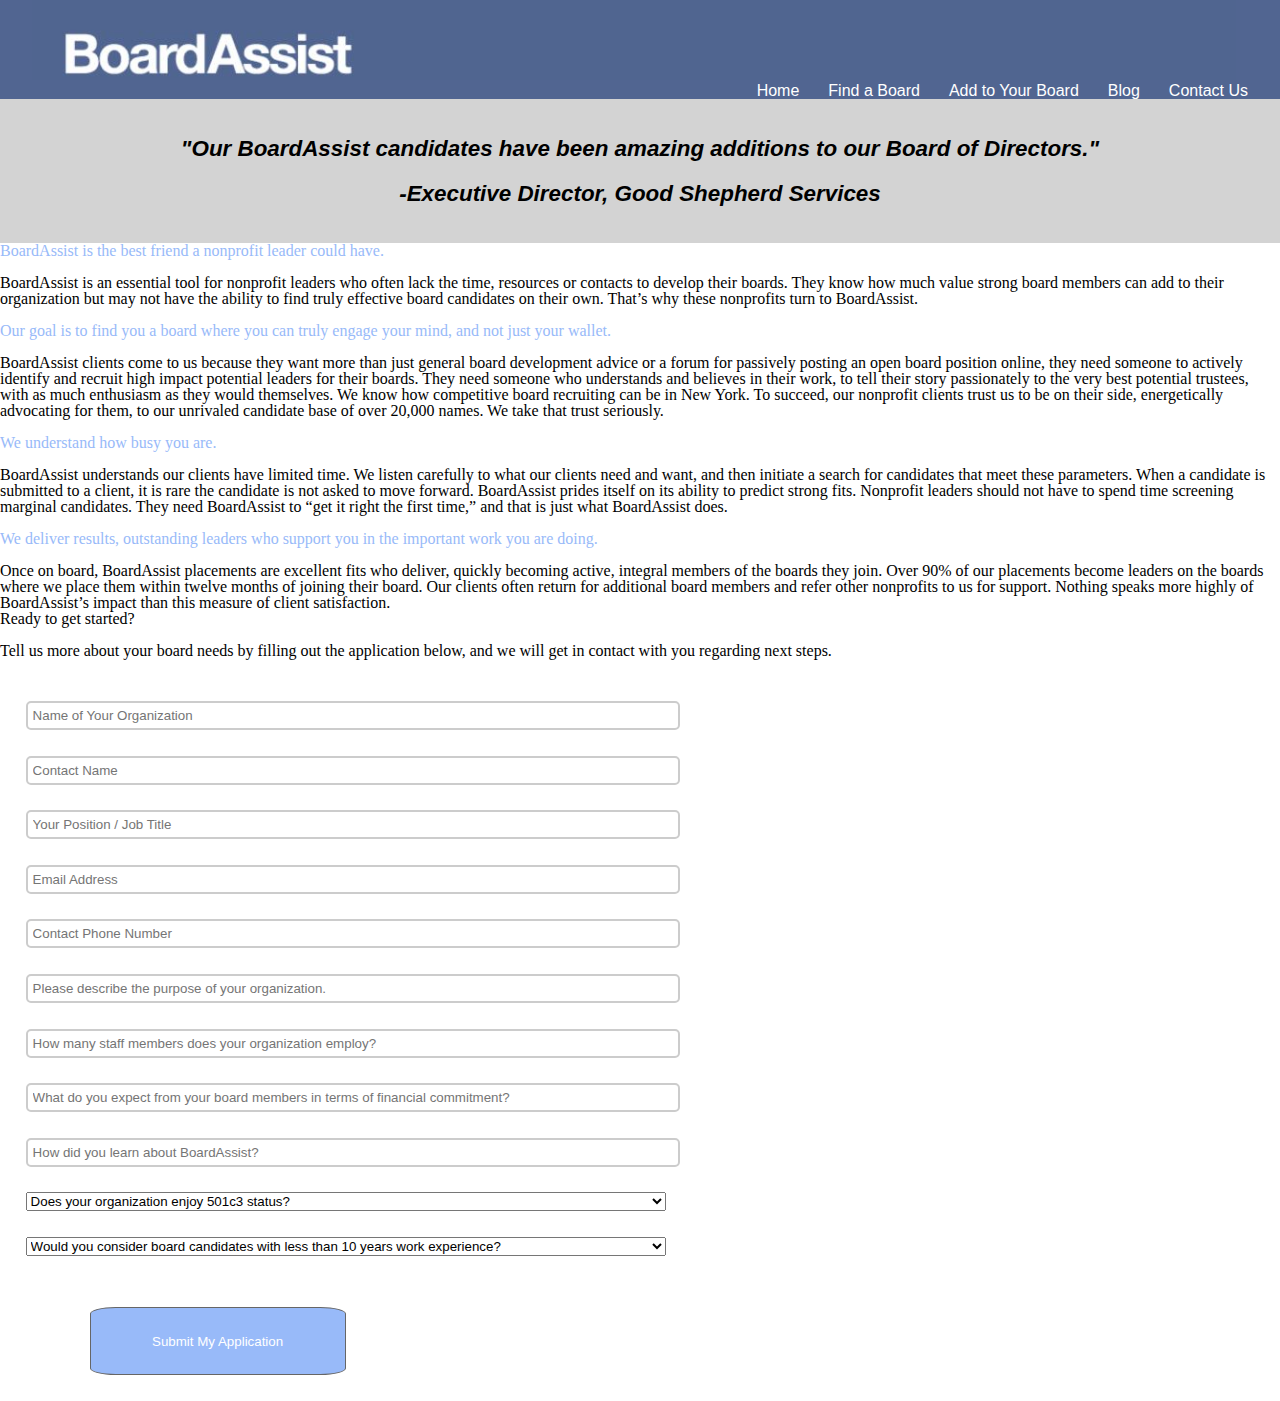
<file: addtoboard.html>
<!doctype html>
<html>
<head> 
	<link rel="stylesheet" href="css/styles.css">
	<link rel="stylesheet" href="css/reset.css">
</head>
	<body>

		<header>

			<div id="headercontainer">

				<img id="desktoplogo" src="img/BoardAssist Desktop.JPG">

				<img id="mobilelogo" src="img/BoardAssist Mobile.JPG">

				<div class="container">
					<nav id="large-nav">
						<a href="home.html">Home</a>
						<a href="findaboard.html">Find a Board</a>
						<a href="addtoboard.html">Add to Your Board</a>
						<a href="blog.html">Blog</a>
						<a href="contact.html">Contact Us</a>
					</nav>
			</div>	
		</header>

		<div class="mantra"> 
			<h3> "Our BoardAssist candidates have been amazing additions to our Board of Directors." </h3> <br>
			<h3> -Executive Director, Good Shepherd Services</h4>
		</div>	

		<p class="intro">
		
		<span class="boldspan"> BoardAssist is the best friend a nonprofit leader could have. </span> <br><br>

		BoardAssist is an essential tool for nonprofit leaders who often lack the time, resources or contacts to develop their boards. They know how much value strong board members can add to their organization but may not have the ability to find truly effective board candidates on their own. That’s why these nonprofits turn to BoardAssist.<br><br>

		<span class="boldspan"> Our goal is to find you a board where you can truly engage your mind, and not just your wallet. </span>  <br><br>

		BoardAssist clients come to us because they want more than just general board development advice or a forum for passively posting an open board position online, they need someone to actively identify and recruit high impact potential leaders for their boards. They need someone who understands and believes in their work, to tell their story passionately to the very best potential trustees, with as much enthusiasm as they would themselves. We know how competitive board recruiting can be in New York. To succeed, our nonprofit clients trust us to be on their side, energetically advocating for them, to our unrivaled candidate base of over 20,000 names. We take that trust seriously.<br><br>

		<span class="boldspan"> We understand how busy you are. </span> <br><br>

		BoardAssist understands our clients have limited time. We listen carefully to what our clients need and want, and then initiate a search for candidates that meet these parameters. When a candidate is submitted to a client, it is rare the candidate is not asked to move forward. BoardAssist prides itself on its ability to predict strong fits. Nonprofit leaders should not have to spend time screening marginal candidates. They need BoardAssist to “get it right the first time,” and that is just what BoardAssist does. <br><br>

		<span class="boldspan"> We deliver results, outstanding leaders who support you in the important work you are doing. </span> <br><br>

		Once on board, BoardAssist placements are excellent fits who deliver, quickly becoming active, integral members of the boards they join. Over 90% of our placements become leaders on the boards where we place them within twelve months of joining their board. Our clients often return for additional board members and refer other nonprofits to us for support. Nothing speaks more highly of BoardAssist’s impact than this measure of client satisfaction.

		</p>

		<div id="surveycontainer2">

		<h4 id="surveyinstructions"> Ready to get started?  <br><br> Tell us more about your board needs by filling out the application below, and we will get in contact with you regarding next steps. </h4> <br>

			<input type="text" placeholder="Name of Your Organization">

			<input type="text" placeholder="Contact Name">

			<input type="text" placeholder="Your Position / Job Title">

			<input type="text" placeholder="Email Address">

			<input type="text" placeholder="Contact Phone Number">

			<input type="text" placeholder="Please describe the purpose of your organization.">

			<input type="text" placeholder="How many staff members does your organization employ?">

			<input type="text" placeholder="What do you expect from your board members in terms of financial commitment?">

			<input type="text" placeholder="How did you learn about BoardAssist?">

			<select id="Does your organization enjoy 501c3 status?">
				<option value='question1'>Does your organization enjoy 501c3 status?</option>
				<option value='Yes'>Yes</option>
				<option value='No'>No</option>
			</select>

			<select id="Would you consider board candidates with less than 10 years experience?">
				<option value='question2'>Would you consider board candidates with less than 10 years work experience?</option>
				<option value='Yes'>Yes</option>
				<option value='No'>No</option>
			</select>			

		<button id="findaboardbutton" type="button">Submit My Application</button>

		</div>

		<script src="https://ajax.googleapis.com/ajax/libs/jquery/2.2.4/jquery.min.js"></script>
		<script src="script.js"></script>
		
		<a id="bottom">
	</body>
</html>
</file>
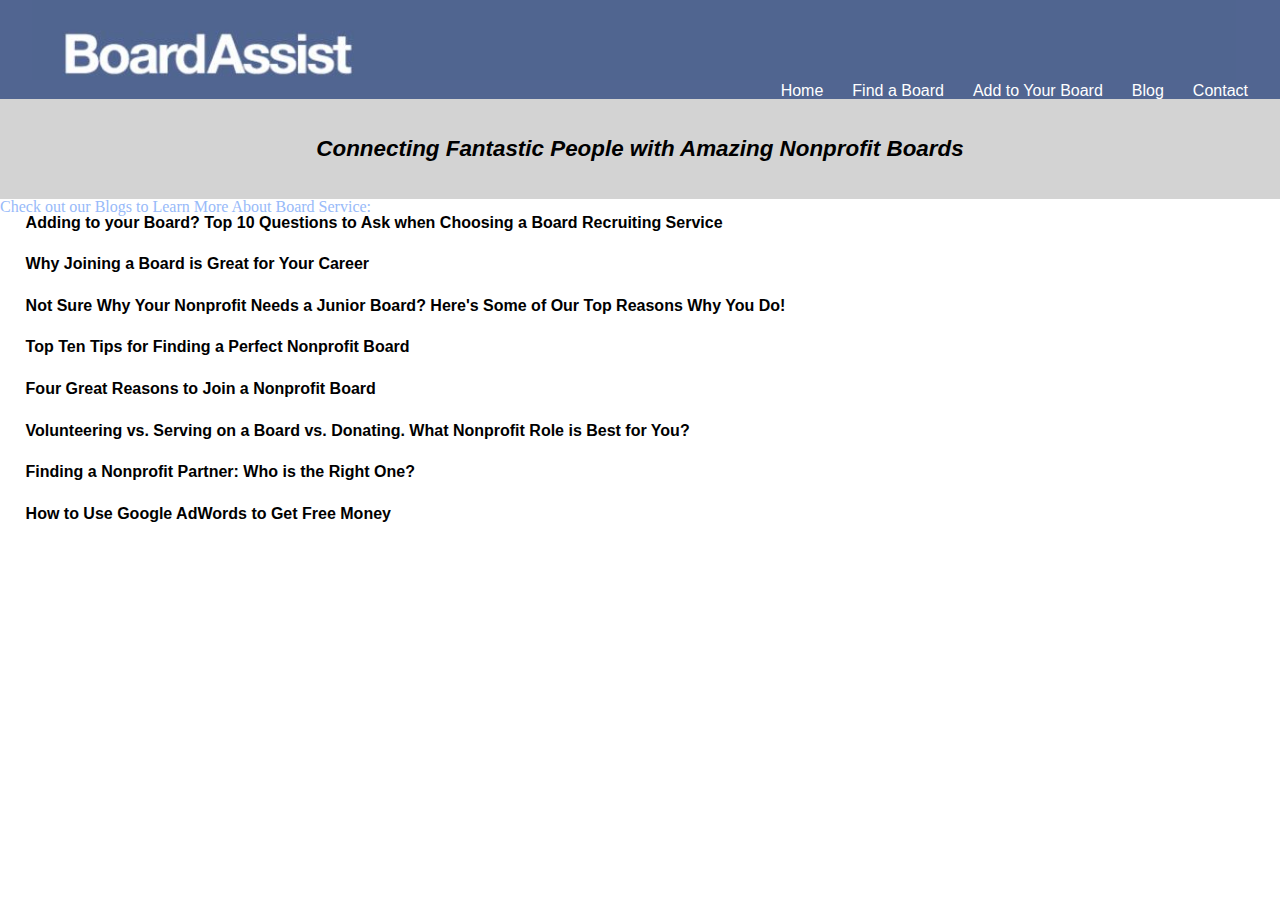
<file: blog.html>
<!doctype html>
<html>
<head> 
	<link rel="stylesheet" href="css/styles.css">
	<link rel="stylesheet" href="css/reset.css">

</head>
	<body>
		<header>

			<div id="headercontainer">

				<img id="desktoplogo" src="img/BoardAssist Desktop.JPG">

				<img id="mobilelogo" src="img/BoardAssist Mobile.JPG">

				<div class="container">
					<nav id="large-nav">
						<a href="home.html">Home</a>
						<a href="findaboard.html">Find a Board</a>
						<a href="addtoboard.html">Add to Your Board</a>
						<a href="blog.html">Blog</a>
						<a href="contact.html">Contact</a>
					</nav>
			</div>	
		</header>

			<div class="mantra"> 
				<h3> Connecting Fantastic People with Amazing Nonprofit Boards </h3>
			</div>	
		<div class="blogintrodiv">
			<span class="boldspan"> 
				<p id="blogintro"> Check out our Blogs to Learn More About Board Service: </p> 
			</span>
		</div>
		<ul>
			<li id="blog1li" class="bloglist"> <h2>Adding to your Board? Top 10 Questions to Ask when Choosing a Board Recruiting Service</h2> </li>

			<p id="blog1" class="blog"> Identifying new trustees for your board of directors is one of the most important functions any nonprofit board performs. And with nearly 2 million board seats opening up in this country every year, board recruiting can be challenging. For that reason, many nonprofits opt to turn to board recruiting services like BoardAssist for help. Choosing the best board recruiting service for your nonprofit is critical. What questions should you be asking as you think through who will perform the very important function of board recruiting for you?  <br> <br>			 

			<span class="boldspan"> 1. Is the service a nonprofit 501c3 itself? </span><br><br> 

			Many services are not.  Ones that aren’t 501c3 nonprofits might provide a terrific service but their primary purpose may not be to serve the nonprofit community.  Where does their money come from? At BoardAssist, a large part of our funding come from nonprofit foundations who value how we support their grantees.  Is the service you are evaluating paid by a corporation to place their employees on boards?  Does this create the wrong incentives?  Instead of focusing on finding you the perfect board member, are they focused on placing their client’s employees.  BoardAssist views their client as the nonprofit.  For-profit services often view someone else (such as the company paying them) as their client and as such, their primary focus will be on serving someone other than you. <br><br>

			<span class="boldspan"> 2. Is the service based in the city where you are located?</span><br><br>

			The nonprofit business is certainly global in the 21st century, and while a service located in a different city than where your board meets might be terrific, we believe there is no way they can have the candidate base knowledge, access and expertise a well-established local player would have. BoardAssist has over 20,000 NYC candidates in our database.  We thinks its important to work with the service that knows, and can deliver for you, the top candidates in your city.<br><br>

			<span class="boldspan">3. How long has the service been in existence?</span><br><br>

			BoardAssist has been serving the nonprofit community since early 2001.  Across the US there are a number of services that have been helping our community for even longer. Younger services may try to make it appear they have been in the board search business longer than they have.  One quick check is to look up the principals on LinkedIn.  Do they list 2 jobs during the same time period? Perhaps they had another full time job while building their new board matching service so they haven’t really been in this space full time as long as you might have thought. Is board recruiting a new service that an older organization has just begun providing?  How long have they actually been doing board recruiting in your city?<br><br>

			<span class="boldspan">4. What are the credentials of the individuals who will be performing your search?</span><br><br>

			Board recruiting is a challenging task.  Its important to find a service that will designate someone you fully trust to perform for you and your board. Look up the person who will be working on your search on LinkedIn. Don’t settle for just reviewing the bio that service’s website provides. Do they have board search experience? Or just nonprofit sector or governance experience generally?  BoardAssist’s Executive Director has been in the search space since 1995.<br><br>

			<span class="boldspan">5. Does the service publish their rates online?</span><br><br>

			Many services choose to negotiate their board recruiting fees on a case by case basis.  Are you confident you are paying the same rate as others who have used that service?  What reason does the service give for not being fully transparent and publishing their rates online?</span><br><br>

			<span class="boldspan">6. Does the service track how their candidates have performed once recruited for a board?</span><br><br>

			BoardAssist surveys annually to see how our candidates are performing.  Have they stayed on the board where placed?  Have they met their financial commitment?  Over half our placements serve for at least 5 years with over 90% serving as leaders within 12 months of being placed.  And the majority generate a multiple of what they financially pledged with our average candidate generating over $75,000 for the board he/she joins.  Does the service you are considering track metrics such as these and others that are important to you?<br><br>

			<span class="boldspan">7. Does the service provide a relatively comprehensive list of past nonprofits they have helped?</span><br><br>

			Is the service fully transparent in disclosing who they have supported in the past?  Or do they provide a short sample of some boards they have helped?  What reason do they give if they won’t provide a full historical client list? Is the client list specific as to who they have helped with board recruiting, or does it include nonprofits the service has helped with board trainings and other services? <br><br>

			<span class="boldspan">8. How involved is the service beyond simply identifying candidates for you? </span><br><br>

			Some services simply list your board opening on their website.  Do they screen candidates to ensure they meet the board requirements you have specified (including being able to meet  the financial commitment expected annually)?  Do they stay involved once they identify a candidate for you, making sure the interview process is moving along?  Do they help you “close” the candidate when you get to the offer stage ensuring that the time your board spent with the candidate leads to a successful nomination?<br><br>

			<span class="boldspan">9. Is board matching the primary service this provider offers? </span><br><br>

			There are loads of terrific nonprofit support services that offer a wide range of services to the nonprofit community.  At BoardAssist, our sole focus is supporting the nonprofit community with board member recruitment.  If the service you are considering also focuses on candidate training, board mediations, and development work, for example, how much of their expertise is really in board development? What percentage of their time do they spend on board recruiting?<br><br>

			<span class="boldspan">10.  Will the service allow you to work with other board recruiting services simultaneously? </span><br><br>

			Board recruiting is tough.  Your nonprofit needs to use every resource it can to find the best possible new trustees for your team.  We believe strongly that our top priority should be to ensure that your needs are met.  If there is an additional service you can use while also working with BoardAssist, we encourage working with them as well.  Board matching services that have your best interests at heart should feel the same way.<br><br>

			</p>


			<li id="blog2li" class="bloglist"> <h2>Why Joining a Board is Great for Your Career</h2> </li>

			<p id="blog2" class="blog"> We know our blog readers are interested in “being the change” they want to see in the world and giving back, but sometimes its hard to find time to do just that with all the demands from work. Our argument for making time: joining a board is great for your career.  You’ll have a chance to be an agent of change and give back, but also do yourself a great service. For more on why, see what this week’s guest blogger Alyssa Gelbard had to say. <br><br>

	

			You’ve heard that a board role can be highly beneficial for your career. You’ve been told that whether it’s for a non-profit organization or corporate entity, serving on a board can provide professional growth opportunities and strengthen your personal brand. However, since pursuing a board role may require a considerable investment of time and effort – is the payoff worth it? Yes, because a board position enables professional development and personal growth, ultimately fueling career advancement. Here are some ways a board position can help you:<br><br>

			 

			<span class="boldspan">Strengthen your professional credibility </span><br><br>

			Selection for a board position shows that an organization is entrusting you with a vital, visible and high-impact role. It is a public endorsement of your expertise and value. This affiliation is one you can communicate and promote, and it can raise your professional profile among your peers, within your organization and across your industry. Your board affiliation can also enhance the brand and reputation of the organization for which you work. All of these things can help strengthen your candidacy for a promotion or new role and can increase your value in the workplace.<br><br>

			 

			<span class="boldspan">Grow your professional network</span><br><br>

			Board roles provide you with an incredible opportunity to meet influential, intelligent and well-connected people. You may meet an organization’s strategic partners, its clients and investors, as well as colleagues and leaders across industries and government. As you meet new people, be sure to connect in meaningful ways; relationships are not built on a single conversation. Cultivate them by setting up calls/meetings, sharing resources, making plans to meet at another event, and of course, connecting on LinkedIn. These relationships can be quite valuable when you are ready to pursue the next step in your career.<br><br>

			 

			<span class="boldspan">Sharpen your professional skills</span><br><br>

			Serving on a board will enable you to strengthen a variety of professional skills, which are highly beneficial for career advancement. Key among them is collaboration, particularly how you work and interact with other board members and organizational leaders across business and functional areas that may be newer to you.<br><br>

			 

			You also may hone your ability to contribute to an organization’s strategic direction, rather than managing day-to-day operations. Boards help to guide an organization broadly, such as improving its financial health or market competitiveness. You may be involved in organizational investments, performance evaluation, program funding and policy creation. This is a great step up if your career-to-date has been focused on overseeing a single functional area like finance, marketing or operations.<br><br>

			 

			Serving on a board will also strengthen leadership skills, especially if you are heading a committee of other executives, which is quite different than leading a team of direct reports or a cross-functional project team. And, if the committee meets remotely, directing them can also sharpen remote team management skills.<br><br>

			 

			A board position may also provide you with an opportunity to coach and mentor others, including members of the organization’s management team or junior board colleagues. In addition, specific training or certifications may be required as part of your board commitment. This will add to your professional wheelhouse and can be beneficial as you advance your career in any capacity.<br><br>

			 

			<span class="boldspan">Gain exposure and insight </span><br><br>

			Serving on a board provides access to the inner workings of an organization, as well as the opportunity to learn about other industries, business strategies and markets from an insider’s perspective. This exposure enhances your marketability and can be especially beneficial if you choose to pursue a role in a different industry or want to transition to a non-profit organization. If you are serving on a non-profit board, the role can lay the groundwork for potential leadership positions in that organization or similar ones in the future.<br><br>

			 

			<span class="boldspan">Reinvigorate your career </span><br><br>

			You can use your expertise and skills as a board member to make a difference in a company, industry, community, and possibly, in a lot of individual lives – especially if you work with a non-profit organization. And collaborating with and mentoring passionate and motivated people can also be invigorating. The resulting inspiration, connection and engagement can motivate and propel you to take your career to the next level.<br><br>

			 

			<span class="boldspan">Increased visibility</span><br><br>

			Exhibiting solid performance on a board and utilizing your expertise to contribute meaningfully to its mission and goals will elevate your professional reputation. You will be seen as a dedicated, strategic, go-to person with great insight who gets things done. Your visibility and value within the organization and with stakeholders and other business leaders will grow. These leaders, as well as your board colleagues, will know the benefits of working with you firsthand, which can be to your advantage as you pursue future board roles or employment opportunities.<br><br>

			 

			Serving on a board is a great way to expand your career experience, whether you’re helping a non-profit organization or a corporate entity. It will provide you with opportunities to broaden and sharpen skills, grow your professional network and gain exposure to new industries and areas of business that will drive professional growth. Joining a board will help you elevate your reputation and strengthen your personal brand, which are key elements to fuel career advancement.<br><br>

			</p>


			<li id="blog3li" class="bloglist"> <h2>Not Sure Why Your Nonprofit Needs a Junior Board?  Here's Some of Our Top Reasons Why You Do!</h2> </li>

			<p id="blog3" class="blog">  Last fall BoardAssist launched a junior board matching pilot program to find junior boards for all the terrific millennials who approach us for board service. The pilot was an immediate success with loads of amazing young professionals approaching us for junior board seats. From the nonprofits we helped, the feedback has been extremely positive.  While many were concerned that having a junior board would take a lot of staff time away from other critical functions, what we’ve heard has been wholly to the contrary. Millennials are terrific self-starters that don’t need or want a lot of hand-holding.  Give them a task to do, and they will get it done! <br><br>

			Still on the fence about starting a junior board for your nonprofit? We wrote this post to share with you some of the amazing things our own Young Professionals Board has accomplished for us in their first six months of service.  We couldn’t be more grateful to them for their energy and all they have done.<br><br>

			For advice on managing your junior board with a minimal amount of time, read our Top 9 Tips for Managing Your Junior Board.  And now, read below for details on some of the many ways our own millennial board members have supported BoardAssist.<br><br>

			6 Terrific Ways our Young Professionals Board (YPB) has Supported Us<br><br>
			 

			<span class="boldspan">1. Google AdWords </span><br><br>

			As most nonprofits now know, Google generously gives qualifying nonprofits up to $120,000 a year to spend in free advertising.  But spending this free ad money is not easy unless you really know your way around Google AdWords.  For many smaller nonprofits like BoardAssist, that don’t have large social media and tech teams, figuring our how to use this money proves challenging, and its disheartening to leave this valuable gift unspent. BoardAssist’s YPB took on the task of spending this money for us with creative and well-placed ads and we are now spending a much higher percentage of the money allocated to us.  In the last 30 days, Adwords accounted for 12% of sessions on the BoardAssist site, a major jump thanks to the YPB.<br><br>

			Are you a charity that offers free music education to inner city kids?  Maybe placing your ads so that buyers of orchestra tickets can find them would be a good idea?  Or placing ads near sports tickets sales if you are a youth sports nonprofit?  We don’t profess to have the answers, but our hunch is your new junior board would.<br><br>

			<span class="boldspan">2.  Search Engine Optimization (SEO) </span><br><br>

			One of the first things our YPB organized for us was a free SEO audit.  We thought we understood how SEO worked, and mistakenly thought how quickly folks found us online was largely about having certain keywords and tags on our website.  In fact, the SEO audit identified a number of new and interesting ways for us to improve our sites’s visibility, almost all having to do with things we should be doing unrelated to our site.<br><br>

			<span class="boldspan">3.  Sourcing Generous Donations </span><br><br>

			Without even being asked, our YPB has sourced a number of terrific donations for BoardAssist.  One YPB member sourced free digital advertising for us with two major publications worth over $10,000.  Another one arranged for free printing of our signature book on board service, Giving Back.<br><br>

			<span class="boldspan">4.  Helping us Communicate in the year 2016 </span><br><br>

			Getting your nonprofit’s message out in 2016 requires a completely different set of skills and communications techniques than it did in 2006 or 1996.  In addition to being on top of the latest social media trends, basic document production needs to be different.  Operating a nonprofit in 2016 means knowing how to communicate with images as much as with words. Our YPB has updated a number of documents in our board recruiting arsenal to make them more user friendly and replaced heavy text with more images.<br><br>

			<span class="boldspan">5.  Recruiting for our own Young Professionals Board and Raising our Visibility Generally </span><br><br>

			Millennials are terrific at networking and team-building.  Our YPB grew themselves from zero to 12 professionals in no time flat.  While BoardAssist initially sourced candidate ideas for the team, our YPB interviewed and successfully closed these candidates wholly on their own. They also organized from start to finish several social events promoting BoardAssist – from finding spaces to host events for free, and creating and distributing Paperless Post invitations, to creating buzz for the events through multiple social media outlets, all at no cost to BoardAssist of staff time or money.  YPB events have all been 100% self funding.<br><br>

			<span class="boldspan">6. Creating Valuable New Partnerships </span><br><br>

			One of the top priorities for our YPB is finding more folks who want to serve on junior boards for our clients.  YPB members have been working enthusiastically to set up partnerships with the schools they attended and companies they work at to do just that. Millennials excel at collaborating.  Putting that skill to work for BoardAssist has been terrific.<br><br>

			 
			What are you waiting for?  Let BoardAssist help you build your own junior board.  If yours is half as productive and energetic as ours has been, you will be very pleased indeed.  <br><br>

			A final note:  while BoardAssist’s YPB is not engaged in fundraising for BoardAssist (as we don’t ask this of them), most junior boards are very involved in fundraising and enormously successful at it.<br><br>

			</p>

			<li id="blog4li" class="bloglist"> <h2>Top Ten Tips for Finding a Perfect Nonprofit Board</h2> </li>

			<p id="blog4" class="blog"> You asked.  We listened.  We hope you find our Top Ten Tips for Finding a Perfect Nonprofit Board useful.  For more on finding that perfect fit, download our free book, Giving Back, complete with case studies and answers to the FAQs we are asked most about board service.  Ready to join a board?  Tell us more so we can find you your dream board! <br><br>

			 
			Top Ten Tips for Finding a Perfect Nonprofit Board<br><br>
			 

			1. Find a nonprofit whose mission truly resonates with you.<br><br>

			Don’t compromise. With 1.8 million nonprofit board seats opening up in the United States every year, the demand is enormous. Hold out for something that is perfect for you!<br><br>

			2. Age matters.<br><br>

			Choose a nonprofit that’s the right age and budget for you. Do you want to join a startup or an established nonprofit that’s a household name? Do you want to work with an organization with 500 employees or just 5, where board members essentially function as staff?<br><br>

			3. Timing is everything.<br><br>

			How much time can you comfortably invest in board service? Find out where, when, and exactly how often your potential board meets – and if you can join by phone when you can’t attend in person.<br><br>

			4. Who’s on top?<br><br>

			Investigate board leadership and get a full bio of the Executive Director and the Board Chair. Don’t accept a board seat till you have met with both of them. Do you envision the time you’ll spend working together as enjoyable and rewarding?<br><br>

			5. Who else is on the board?<br><br>

			Do some additional research on your potential fellow board members. Where do they work? What are their areas of expertise? Would your skills be complementary and add something different to the board?<br><br>

			6. Find out why the board is adding at this time.<br><br>

			What’s the historic board turnover rate? Are members leaving because they can’t engage beyond raising capital? Are there personality conflicts? Find out!<br><br>

			7. Do I need a Roman numeral at the end of my name or have a trust fund to sit on this board?<br><br>

			What’s the expected financial commitment? Is it clear ($XX per year) or vague (members are asked to contribute something “personally significant)?” Decide what you’re comfortable with and don’t forget to factor in all the other pieces, including benefit tickets, journal ads, and capital campaigns.<br><br>

			8. Will I just be an ATM machine?<br><br>

			What, aside from fundraising, have board members done for the organization over the last three years? If your goal is to find a board that encourages and values engagement, ask for concrete examples. <br><br>

			9. My pocket or yours?<br><br>

			How does the financial commitment break down? Does the board mandate if your annual dues should be delivered on your own, or is there an expectation that you will be asked to generate donations from friends and colleagues? Is fundraising a comfortable role for you if it is indeed required?<br><br>

			10. Bring in the pros.<br><br>

			Consider working with a no-fee, nonprofit board matching service like BoardAssist, who can guide you through the process and ultimately help you make the right choice. For more tips on working with a nonprofit board matching service, see “How to Find the Perfect Nonprofit Board Matching Service.”<br><br>


			Serving on a nonprofit board can be an incredibly rewarding experience if you can engage and make a difference. For a full discussion of what to consider before joining a nonprofit board, download BoardAssist’s Giving Back and watch our recent nationally televised interview (below) discussing how easy it is to join a board with BoardAssist.<br><br>

			</p>

			<li id="blog5li" class="bloglist"> <h2>Four Great Reasons to Join a Nonprofit Board</h2> </li>

			<p id="blog5" class="blog">Why should you consider filling one of the 1.8 million nonprofit board seats that open up in the US every year? Most candidates come to us with an answer to this question before we even ask. We hear, “My wife is pregnant and I want to model ‘giving back’ for our children,” “I was always a leader in college and grad school but until now I’ve been too busy to give back,” and “I feel an obligation to share because I’ve been so fortunate” among many other great reasons.<br><br>

			Four Great Reasons to Join a Nonprofit Board
			Once the decision has been made to give back in a substantive way, the next question for many becomes what is the best way to do so?  Most of our candidates feel as we do: there is no better return on your nonprofit time investment than through board service.<br><br>

			The impact our candidates have with two to three hours of board service a month is dramatically higher than what they could accomplish with two or three hours of direct service.<br><br>

			Consider this one example of many: a recent board placement reorganized her nonprofit’s services so they were able to save $450,000 a year, without cutting any employees’ jobs…with just a few hours of her time.  The amount of direct service this $450,000 will buy is staggering, and much greater than what this candidate’s direct service time would have accomplished. The “return on her time” was spectacular.<br><br>

			So what rewards and opportunities can you expect from joining a nonprofit board?<br><br>

			Maximize Your Impact<br><br>

			For most of our candidates, although they would enjoy teaching computer skills to an elderly person or reading skills to a young child, the truth is that the unique skills they bring to their work on a nonprofit board, in areas such as creating a strategic plan or reorganizing their nonprofit’s marketing or finances, are the grease that oils the nonprofit’s engines. It allows for the critical direct services to be delivered at maximum capacity.<br><br>

			Develop New Leadership Skills<br><br>

			There are invaluable skills you’ll acquire serving on a board. In fact, several of the New York’s top companies send us their professionals for board matching because they believe board service is a powerful leadership training tool for their employees. Sitting on any board, whether it’s corporate or nonprofit, can teach you a tremendous amount.<br><br>

			Help Build a Business<br><br>

			Nonprofits have management, marketing, public relations/communications, financial, strategic planning, tech, human resources and governance issues. Diving into any of these areas – understanding the concerns and making decisions that will impact a nonprofit – offers you a chance to have a very different role than you may have in your professional life. It’s a chance to develop new capabilities and grow a business (albeit a nonprofit one).<br><br>

			Grow Your Network<br><br>

			Serving on a board is also a wonderful way to meet people and expand your network. Whether it’s making new friends (and our candidates do become very close to their board colleagues) or meeting new clients – board service exposes you to other high impact New Yorkers who want to help the nonprofit community and be part of our city’s leadership.<br><br>


			Now that you have a stronger understanding of some of the reasons for joining a nonprofit board – what are you waiting for?  Apply today to join a nonprofit board representing a cause you care about, or learn more about the primary considerations when selecting a board.<br><br>

			</p>

			<li id="blog6li" class="bloglist"> <h2>Volunteering vs. Serving on a Board vs. Donating. What Nonprofit Role is Best for You?</h2> </li>

			<p id="blog6" class="blog">As New York’s leading personalized nonprofit board matching service, BoardAssist is approached daily by New Yorkers who want to make a difference in the nonprofit world but don’t know how to get started. For many, the decision has been made to give back, but they aren’t sure if they want to do so by joining a board, or just volunteering, or simply being a generous donor. For others, they want to join a board but are unclear on what the difference is between a full governing board seat, an advisory board role or a junior board position.<br><br>

			We hope this week’s post explaining the many different ways folks can serve the nonprofit community will help you on your journey. Thanks for considering any of these roles – the nonprofit community needs you!<br><br>

			Volunteering vs. Serving on a Nonprofit Board vs. Donating - What Nonprofit Role is Best for You?<br><br>
			With so many ways to help the nonprofit community, which way is best for you? What follows is a discussion of some of the most common roles:<br><br>

			Serve as a Board Member<br><br>
			Serving as a board member is a terrific way to be an agent of change in the nonprofit community. Board members oversee every aspect of a nonprofit’s day to day existence, from programming to finance. What services should the nonprofit provide? Are they providing these services as affordably and effectively as they can? How much should staff at the nonprofit be paid?  Should the nonprofit consider entering into a strategic partnership with another nonprofit? Is the nonprofit located in a space that makes sense financially and from a programming point of view? Is the nonprofit communicating its message as optimally as possible? Is the nonprofit managing their volunteers in a way that makes them want to return? Are consumers of the nonprofit’s services satisfied? Is the nonprofit being managed in keeping with nonprofit best practices? Is the nonprofit behaving in a fiscally responsible and transparent way? These are just some of the questions that board members answer every day.<br><br>

			Key differentiating factor: the Executive Director works for the board of directors and serves at their pleasure.  Ultimately board members have tremendous responsibility and control over what goes on at the nonprofit on whose board they serve.<br><br>

			Serve as an Advisory Board Member<br><br>
			Serving on an advisory board means different things to different nonprofits. The key thing is that advisory board members advise vs. directing nonprofit staff. At some nonprofits, an advisory role can be very significant, but at other nonprofits advisory board members primarily fundraise and raise visibility for the nonprofit that they serve. They do not have oversight responsibilities. (Note: some folks mistakenly think an advisory board role will come with less of a financial obligation.  This is not always true. Double-check before committing!)<br><br>

			Key differentiating factor: advisory board members advise the nonprofit they serve, they do not have ultimate control over how the nonprofit acts.<br><br>

			Serve as a Junior Board Member<br><br>
			Junior board service usually entails a very similar role as serving as an Advisory Board Member. Young professionals fundraise and raise visibility for the nonprofits they serve but increasingly these millenials are also valued for the branding, communications, tech, design and marketing skills they have – especially since many nonprofits are not up to date on the latest and ever changing ways of getting their message out. Millenials are terrific at setting up new partnerships for the nonprofits they serve as well and often tapped for this role as well.<br><br>

			Key differentiating factor:  junior board members advise the nonprofit they serve, they do not have ultimate control over how the nonprofit acts.<br><br>

			Volunteer with a Nonprofit<br><br>
			Volunteering with a nonprofit can often be very meaningful for someone who wants to make a difference in the nonprofit world.  Many nonprofits are becoming much better at engaging their volunteers in very substantive ways. Whether you volunteer to serve at a soup kitchen or create a new website for a nonprofit, the right volunteer opportunity can be very satisfying.<br><br>

			Key differentiating factor:  volunteers do not have any oversight responsibilities and are not required to make a financial contribution to the nonprofit they serve (though many do).<br><br>

			Donate to a Nonprofit<br><br>
			Donors are the lifeblood of any nonprofit.  Nonprofits always need money to carry out the important work they do. While donors don’t necessarily exercise control over how a nonprofit functions, many donors will designate their dollars be used to a fund a specific program that is near and dear to that donor’s heart. For an individual interested in being an agent of change in the nonprofit world, there are certainly meaningful ways to make that happen even if your time is limited and hence your role is solely through giving.<br><br>

			Thank you! <br><br>                                                                                                                     Whatever role you choose on your nonprofit service path, we thank you for the time and energy you bring to the nonprofit you choose to support!<br><br>


			<li id="blog7li" class="bloglist"> <h2>Finding a Nonprofit Partner: Who is the Right One?</h2> </li>

			<p id="blog7" class="blog">There comes a moment in most nonprofits’ lives where they realize it might be helpful to collaborate with a partner on anything from programming to sharing back-office expenses to a full out merger. But once this determination has been made, many nonprofits are stumped as to how to find that critical partner.  This week’s guest blogger Stephanie Spindell has the answers for us. Thanks Stephanie! <br><br>

			Finding a Nonprofit Partner: Who is the Right One?<br><br>

			In order to understand the incidence and success of formal nonprofit collaborations, The Bridgespan Group and The Lodestar Foundation collaborated in a 2014 research study. Among the many findings, the study revealed that the number one barrier to collaborations (defined as associations, joint programs, shared support functions and mergers) expressed by CEOs was “identifying potential partners.”<br><br>

			Nevertheless, consider this: If a nonprofit CEO is struggling with ways to streamline costs, or deliver more services with greater impact and funding, collaboration should be prime on the mind.<br><br>

			The process of researching and selecting potential partners is not a difficult exercise but requires adequate sector experience, time, and resources. Nonprofits could handle this internally however many executives are faced with constraints on their time as they carry out their day to day responsibilities.  Hence many CEOs turn to independent consultants and consulting firms for help.<br><br>

			What about the funders’ roles in this process? According to the Bridgespan study, funders “need to tread cautiously” when recommending partners because they would not want their word to be taken as “dictate.” A discussion of grantmakers roles in supporting collaborations and other forms of capacity building are best left for another post. (Refer to Grantmakers for Effective Organizations, “Strengthening Nonprofit Capacity”, for common ways grantmakers support capacity building along with benefits and limitations).<br><br>

			Regardless of whether you handle the process of researching potential partners internally or externally, here are several steps which can help you along the way:<br><br>

			1.   Conduct an organizational assessment and environmental scan. If your organization is in tip top shape, this exercise should be relatively easy, however when major changes have recently occurred, such as the loss of a major funder or departure of an executive, an assessment becomes crucial. Objectivity is key. When executives finally come to the collaboration table, both sides need to be prepared to accentuate their strengths as well as explain or defend weaknesses.<br><br>

			Questions to answer in an assessment include:<br><br>

			What purpose does your nonprofit serve?<br><br>
			Why is your organization unique? What are your competitive advantages?<br><br>
			What are your program or other strengths, weaknesses?<br><br>
			How adequate are your resources and board in delivering your mission effectively and efficiently?<br><br>
			What is your financial condition? (See step 5 for more).<br><br>
			What external elements affect your sector, market, demographic?<br><br>
			2.  Determine partner criteria. Mission, vision and value relatedness are important criteria to consider for any nonprofit considering an alliance. By focusing on what’s driving the collaboration and/or what potential benefit is sought from it, executives can pinpoint other “must haves”. Examples include: Program depth and breadth, staff adequacy, demographics, board/funder representation and financial stability.<br><br>

			3.  Compose a list of nonprofits through internet research. If there’s an existing nonprofit with which you currently have a relationship, research it further. The Foundation Directory Online, The National Center for Charitable Statistics and Guidestar are all useful databases for researching other nonprofits similar to yours. Individual nonprofit websites will assist in further research efforts, however, financial performance data is generally omitted, but it should not be overlooked.<br><br>

			4.  Evaluate each nonprofit on the list and determine the best candidates. Further evaluation can be conducted on each partner after step 5) and once both sides have agreed to meet for the first time. In addition, areas which cannot be easily gleaned from publicly available information, such as culture fit and board-management relationship can then be gauged.<br><br>

			5.  Conduct a financial analysis of each nonprofit (and of your organization). This will aid in identifying any financial weakness, which depending on the severity, may force you to discard a candidate from the list. In addition, this analysis may be useful for partner meetings down the road in which major concerns may be voiced.  Partners can be compared to one another electronically through Guidestar’s Nonprofit Financial Scan product or with the help of a financial analyst.<br><br>

			A financial analysis is typically a summary of key organizational financial data from the most recent 5 years of the Form 990, including calculations of growth rates, profitability, liquidity and asset ratios. Specific areas to evaluate are: signs of unmanageable financial problems, negative trends, or anomalies. Cash reserves or special assets, which could be utilized in a potential alliance, should also be noted.<br><br>

			Conducting collaborator research and assessments can no doubt be time consuming and disruptive for nonprofits.  However, with pressures CEOS face in demonstrating organizational and program sustainability and greater impact, conducting collaboration research is essential to facilitate these goals.<br><br>

			</p>

			<li id="blog8li" class="bloglist"> <h2>How to Use Google AdWords to Get Free Money</h2> </li>

			<p id="blog8" class="blog"> We’ve updated one of our most popular blog posts because Google has updated their process. Thanks so much to Nonprofit Hub for writing this post and keeping us all current on the latest regarding this terrific free gift from Google! This post originally appeared on the Nonprofit Hub website. <br><br> 

			How to Use Google AdWords to Get Free Money<br><br>

			Free money doesn’t exist, but thanks to Google, free advertising can exist for your nonprofit.<br><br>

			As a part of Google Grants, qualifying nonprofits can earn a free advertising budget of up to $10,000 each month to use on AdWords to help promote their website and cause.<br><br>

			This is an easy program that your nonprofit can take part in to help raise its profile and reach a wider audience. You will have to jump through a few hoops, but nothing that should cause any stress or add much work to your daily life.<br><br>

			Application<br><br>

			The first step is to sign up for Google Grants at www.google.com/nonprofits. They have several requirements for a nonprofit to be eligible to be part of the program. First, your nonprofit must hold a current and valid charity status, which means you are a recognized by the IRS as a 501(c)3 organization. You need to agree to Google’s non-discrimination policies and its terms to how the grant will be received and used. Finally, you also need to have a website that is functioning and provides information about your nonprofit.<br><br>

			Even if your organization is considered tax-exempt, like churches, it still must receive 501(c)3 status from the IRS to qualify for Google Grants. Certain organizations are not eligible including governmental entities, hospitals or health care organizations and schools, academic institutions or childcare centers (They may be eligible for Google’s education program.)<br><br>

			If your organization meets those qualifications, submit your application to Google for review. You will receive quick acceptance/denied to the program. Once you are inside, you can enroll in a variety of programs such as Apps, Earth Pro, Maps API for Business, One Today and the YouTube Nonprofit Program. However, we are going to focus on Google AdWords for the remainder of the article.<br><br>

			Using Google AdWords<br><br>

			Congrats! If you’ve made it this far, you’re ready to start making a difference with AdWords. You can now start using your Google Grant for good. The first choice you will have to make is if you want to use the full version of AdWords or AdWords Express.<br><br>

			The right choice depends on how much time you want to spend on the campaigns and how much customization you want from your ads. AdWords Express is the basic cookie cutter model. The management of the ads on AdWords Express is completely automated. It is the “set it and forget it” option. This works fine for people who don’t have a lot of extra time to get into the minutia of the campaigns (which we cover below), but the results won’t be as great because the campaign settings are more generic. The other major difference is what your ads look like. AdWords Express limits ads to text only while AdWords allows text, banners and video.<br><br>

			Both programs only require you to pay for the clicks you receive and put their ads on Google Search and Google Maps, as well as mobile devices. In addition, you can target ads based on geography no matter which one you choose. Also, the ads you make must link to the website that you used in the application and the ads must also reflect the mission of your nonprofit, meaning you can sell products through the ads, but the proceeds must support your program. The ads are also limited to your website, so you can’t send people to link-heavy pages or display ads from Google AdSense.<br><br>

			No matter which one you choose, you will set up an advertiser account similar to people who are paying to advertise. To stay in the AdWords program, you will need to log in frequently (at least once a month) to update your account and make sure that everything is working like you want.<br><br>

			To start advertising, set a daily budget that will use up your budget in 31 days. You want to be sure to maximize your daily budget, because once the month is over, you don’t get to carry over any leftover amount to the next month. The first step is to select keywords that will trigger your ads when searched. (These words are selected for you if you choose AdWords Express) Words are valued at different rates for their cost-per-click, and you must choose words that do not exceed $2.00 per click. You’ll have to be creative because many words will be over your limit. A lot of the common phrases will cost more, but if you add a few more words onto the searches then the cost will drop significantly.<br><br>

			You can also add negative words that will prevent your ads from popping up when certain terms are searched. While this can be tempting, don’t waste too much of your budget. For example, if your nonprofit is focused on planting trees, you can use the negative word of “family” to filter out people searching for genealogy information.<br><br>

			You’ll need to find a balance between using all of your budget and using it in a way that yields productive results and is broad enough to capture an audience. Too broad and your searches won’t match your mission and desired audience, and too specific and you won’t get any hits and your budget is wasted. Monitor your account and see what searches are triggering your ads you’ll begin to figure out what words you need to include and also put on your negative list.<br><br>

			We’ve just covered the top level of these programs here. You can get quite deeper in the details once you have the basics down. Keep looking for new ways to get out there and promoting your nonprofit. It might take some time to figure out what will work for your nonprofit, but over time, you’ll start gaining traction with a whole new audience. And that’s OK. If you struggle to start, keep trying new words and what will be the most beneficial practices. You can’t truly fail because, after all, you are playing with house money.<br><br>


		
		</ul>

		<script src="https://ajax.googleapis.com/ajax/libs/jquery/2.2.4/jquery.min.js"></script>
		<script src="script.js"></script>


	</body>
</html>
</file>
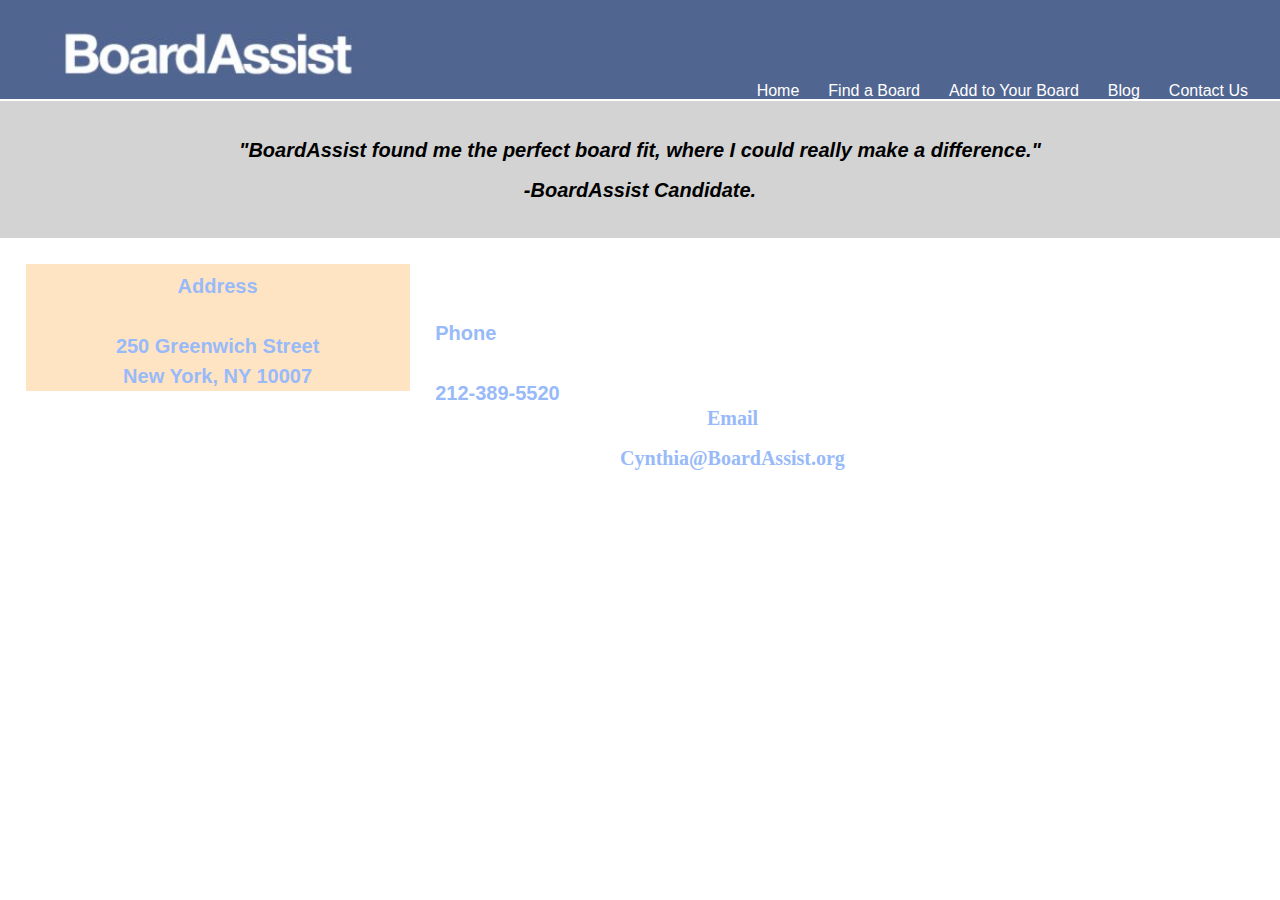
<file: contact.htm>
<!DOCTYPE html>
<!-- saved from url=(0077)file:///Users/chriscattie/Desktop/ccattie-fewd94/Final%20Project/contact.html -->
<html><head><meta http-equiv="Content-Type" content="text/html; charset=windows-1252"> 
	<link rel="stylesheet" href="./contact_files/styles.css">
	<link rel="stylesheet" href="./contact_files/reset.css">
</head>
	<body>

		<header>

			<div id="headercontainer">

				<img id="desktoplogo" src="./contact_files/BoardAssist Desktop.JPG">

				<img id="mobilelogo" src="./contact_files/BoardAssist Mobile.JPG">

				<div class="container">
					<nav id="large-nav">
						<a href="file:///Users/chriscattie/Desktop/ccattie-fewd94/Final%20Project/home.html">Home</a>
						<a href="file:///Users/chriscattie/Desktop/ccattie-fewd94/Final%20Project/about.html">Find a Board</a>
						<a href="file:///Users/chriscattie/Desktop/ccattie-fewd94/Final%20Project/about.html">Add to Your Board</a>
						<a href="file:///Users/chriscattie/Desktop/ccattie-fewd94/Final%20Project/blog.html">Blog</a>
						<a href="file:///Users/chriscattie/Desktop/ccattie-fewd94/Final%20Project/contact.html">Contact Us</a>
					</nav>
			</div>	
		</div></header>

		<div class="mantra"> 
			<h3> "BoardAssist found me the perfect board fit, where I could really make a difference." <br><br>
				  -BoardAssist Candidate. 
			</h3>
		</div>

		<div class="contactcontainer">
			<div id="address" class="contactbox"> 
				<span class="boldspan"> <p class="intro"> Address  <br><br>
					250 Greenwich Street <br>
					New York, NY 10007
				</p>
			</span></div>
			<div id="phone" class="contactbox"></div>
				<span class="boldspan"> <p class="intro"> Phone  <br><br>
					212-389-5520
					</p>
			</span></div>
			<div id="email" class="contactbox"></div>
				<span class="boldspan"> <p id="email"> Email  <br><br>
					<a href"mailto:cr@boardassist.org"="">Cynthia@BoardAssist.org</a>
				</p>
				
		
	
</span></body></html>
</file>
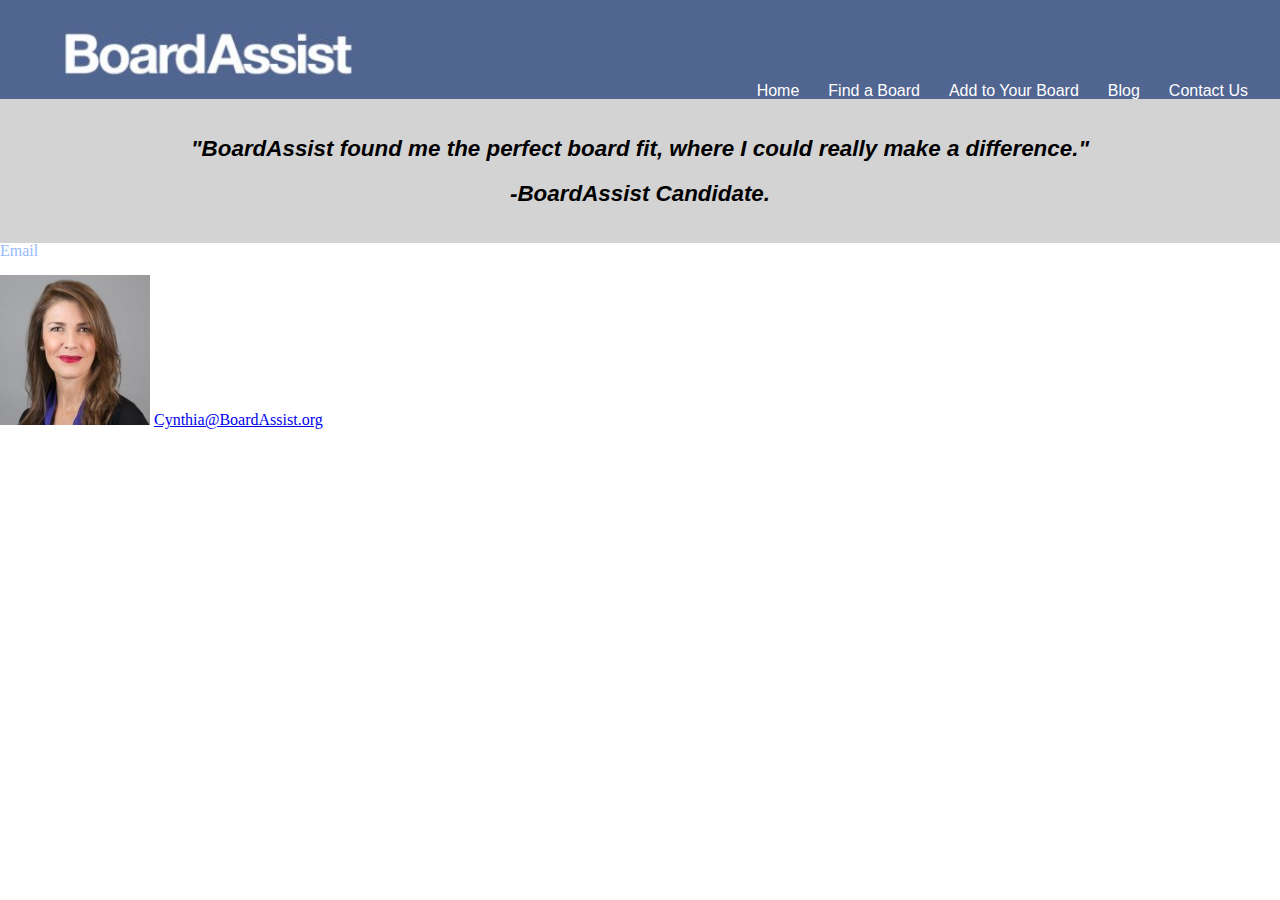
<file: contact.html>
<!doctype html>
<html>
<head> 
	<link rel="stylesheet" href="css/styles.css">
	<link rel="stylesheet" href="css/reset.css">
</head>
	<body>

		<header>

			<div id="headercontainer">

				<img id="desktoplogo" src="img/BoardAssist Desktop.JPG">

				<img id="mobilelogo" src="img/BoardAssist Mobile.JPG">

				<div class="container">
					<nav id="large-nav">
						<a href="home.html">Home</a>
						<a href="about.html">Find a Board</a>
						<a href="about.html">Add to Your Board</a>
						<a href="blog.html">Blog</a>
						<a href="contact.html">Contact Us</a>
					</nav>
			</div>	
		</header>

		<div class="mantra"> 
			<h3> "BoardAssist found me the perfect board fit, where I could really make a difference." <br><br>
				  -BoardAssist Candidate. 
			</h3>
		</div>

		<div class="contactcontainer">
			<div id="email" class="contactbox"> 
				<span class="boldspan"> <p class="intro"> Email </span> <br><br>
				<img id="cynthia" src="img/cynthia.jpg">
					<a href="mailto:CR@BoardAssist.org">Cynthia@BoardAssist.org</a>
				</p>
			</div>	
		</div>
		<script src="https://ajax.googleapis.com/ajax/libs/jquery/2.2.4/jquery.min.js"></script>
		<script src="script.js"></script>
	</body>
</html>
</file>
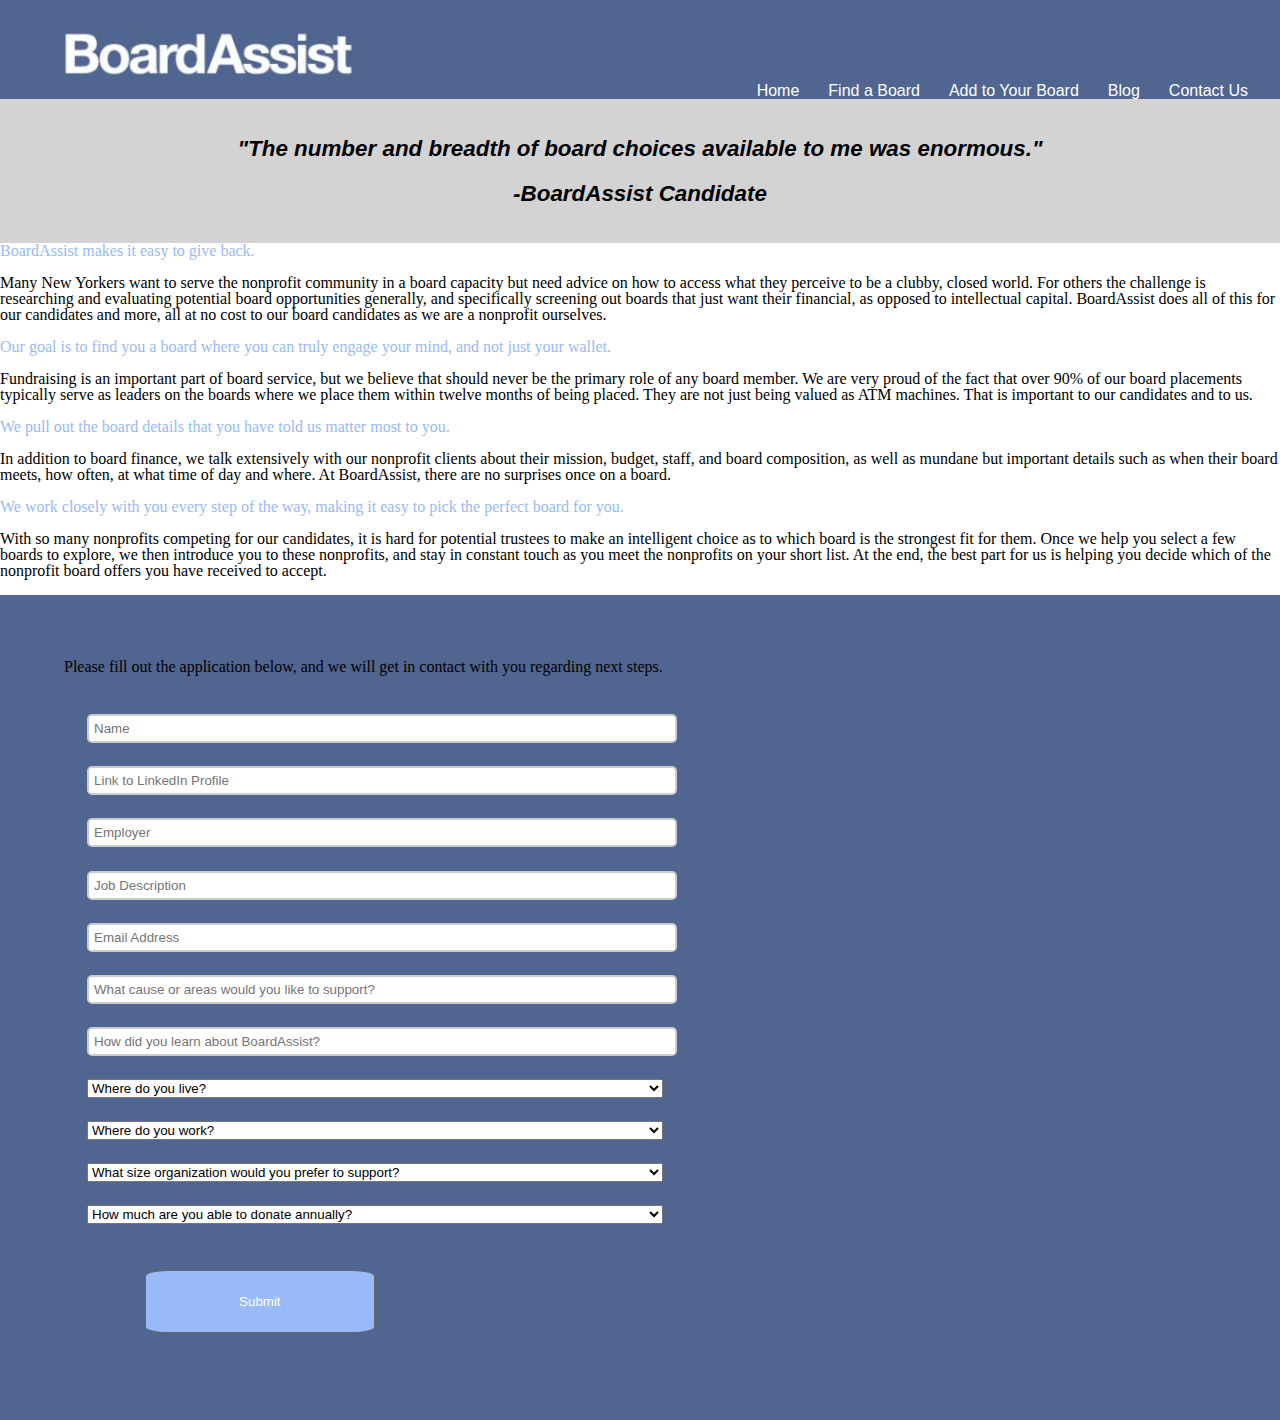
<file: findaboard.html>
<!doctype html>
<html>
<head> 
	<link rel="stylesheet" href="css/styles.css">
	<link rel="stylesheet" href="css/reset.css">
</head>
	<body>

		<header>

			<div id="headercontainer">

				<img id="desktoplogo" src="img/BoardAssist Desktop.JPG">

				<img id="mobilelogo" src="img/BoardAssist Mobile.JPG">

				<div class="container">
					<nav id="large-nav">
						<a href="home.html">Home</a>
						<a href="findaboard.html">Find a Board</a>
						<a href="addtoboard.html">Add to Your Board</a>
						<a href="blog.html">Blog</a>
						<a href="contact.html">Contact Us</a>
					</nav>
			</div>	


		</header>

		<div class="mantra"> 
			<h3> "The number and breadth of board choices available to me was enormous." </h3> <br>
			<h3> -BoardAssist Candidate </h3>
		</div>	

		<p class="intro">
		
		<span class="boldspan"> BoardAssist makes it easy to give back. </span> <br><br>

		Many New Yorkers want to serve the nonprofit community in a board capacity but need advice on how to access what they perceive to be a clubby, closed world.  For others the challenge is researching and evaluating potential board opportunities generally, and specifically screening out boards that just want their financial, as opposed to intellectual capital.  BoardAssist does all of this for our candidates and more, all at no cost to our board candidates as we are a nonprofit ourselves.<br><br>

		<span class="boldspan"> Our goal is to find you a board where you can truly engage your mind, and not just your wallet. </span>  <br><br>

		Fundraising is an important part of board service, but we believe that should never be the primary role of any board member.  We are very proud of the fact that over 90% of our board placements typically serve as leaders on the boards where we place them within twelve months of being placed.  They are not just being valued as ATM machines.  That is important to our candidates and to us.<br><br>

		<span class="boldspan"> We pull out the board details that you have told us matter most to you. </span> <br><br>

		In addition to board finance, we talk extensively with our nonprofit clients about their mission, budget, staff, and board composition, as well as mundane but important details such as when their board meets, how often, at what time of day and where.  At BoardAssist, there are no surprises once on a board. <br><br>

		<span class="boldspan"> We work closely with you every step of the way, making it easy to pick the perfect board for you. </span> <br><br>

		With so many nonprofits competing for our candidates, it is hard for potential trustees to make an intelligent choice as to which board is the strongest fit for them.  Once we help you select a few boards to explore, we then introduce you to these nonprofits, and stay in constant touch as you meet the nonprofits on your short list.  At the end, the best part for us is helping you decide which of the nonprofit board offers you have received to accept.<br><br>

		</p>	

		<div id="surveycontainer">

		<h4 id="surveyinstructions"> Please fill out the application below, and we will get in contact with you regarding next steps. </h4> <br>

			<input type="text" placeholder="Name">

			<input type="text" placeholder="Link to LinkedIn Profile">

			<input type="text" placeholder="Employer">

			<input type="text" placeholder="Job Description">

			<input type="text" placeholder="Email Address">

			<input type="text" placeholder="What cause or areas would you like to support?">

			<input type="text" placeholder="How did you learn about BoardAssist?">


			<select id="Where do you live?">
				<option value='question1'>Where do you live?</option>
				<option value='Midtown'>Midtown</option>
				<option value='Uptown'>Uptown</option>
				<option value='Downtown'>Downtown</option>
				<option value='Brooklyn'>Brooklyn</option>
				<option value='Long Island'>Long Island</option>
				<option value='Westchester/Connecticut'>Westchester/Connecticut</option>
				<option value='New Jersey'>New Jersey</option>
				<option value='Other'>Other</option>
			</select>

			<select id="Where do you work?">
				<option value='question2'>Where do you work?</option>
				<option value='Midtown'>Midtown</option>
				<option value='Uptown'>Uptown</option>
				<option value='Downtown'>Downtown</option>
				<option value='Brooklyn'>Brooklyn</option>
				<option value='Long Island'>Long Island</option>
				<option value='Westchester/Connecticut'>Westchester/Connecticut</option>
				<option value='New Jersey'>New Jersey</option>
				<option value='Other'>Other</option>
			</select>			

			<select id="What size organization would you prefer to support?">
				<option value='question3'>What size organization would you prefer to support?</option>
				<option value='large'>Large, established organization recognized in it's field</option>
				<option value='medium'>Mid-sized organization</option>
				<option value='small'>Small start-up with lots of room for growth</option>
				<option value='na'>Size doesn't matter</option>
			</select>
				
			<select id="How much financial support do you feel comfortable committing annually?">
				<option value='question4'>How much are you able to donate annually?</option>
				<option value='1000'>$1000 per year</option>
				<option value='5000'>$1000 - $5000</option>
				<option value='10000'>$5000 - $10,000</option>
				<option value='10000+'>$10,000+</option>
			</select>

		<button id="findaboardbutton" type="button">Submit</button>

		</div>

		<script src="https://ajax.googleapis.com/ajax/libs/jquery/2.2.4/jquery.min.js"></script>
		<script src="script.js"></script>
		<a id="bottom">
	</body>
</html>
</file>
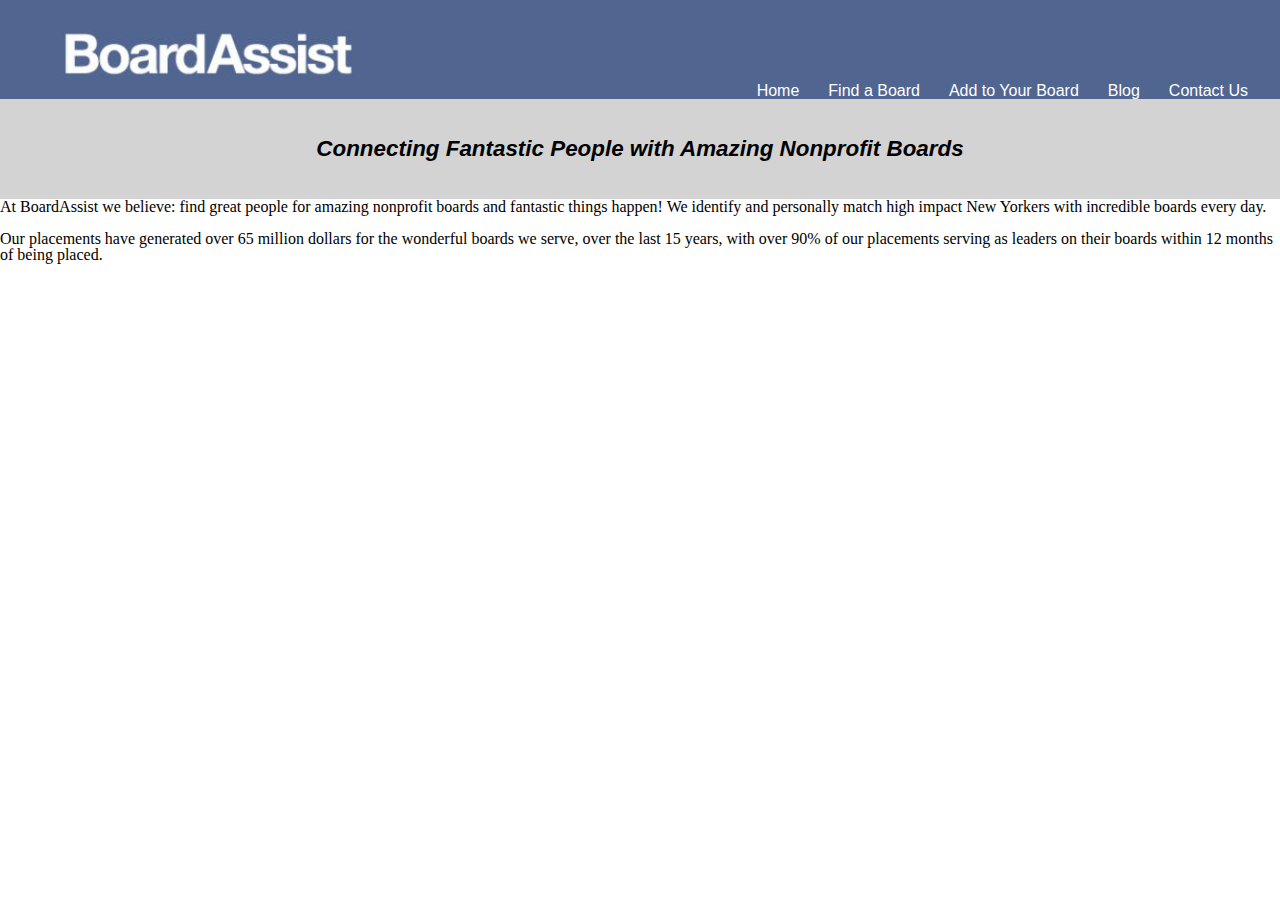
<file: home.html>
<!doctype html>
<html>
<head> 
	<link rel="stylesheet" href="css/styles.css">
	<link rel="stylesheet" href="css/reset.css">
</head>
	<body>

		<header>

			<div id="headercontainer">

				<img id="desktoplogo" src="img/BoardAssist Desktop.JPG">

				<img id="mobilelogo" src="img/BoardAssist Mobile.JPG">

				<div class="container">
					<nav id="large-nav">
						<a href="home.html">Home</a>
						<a href="findaboard.html">Find a Board</a>
						<a href="addtoboard.html">Add to Your Board</a>
						<a href="blog.html">Blog</a>
						<a href="contact.html">Contact Us</a>
					</nav>
			</div>
		</header>
		
			<div class="mantra"> 
				<h3> Connecting Fantastic People with Amazing Nonprofit Boards </h3>
			</div>	

		<div class="intro">
			<p class="intro">
				At BoardAssist we believe: find great people for amazing nonprofit boards and fantastic things happen! We identify and personally match high impact New Yorkers with incredible boards every day. <br><br>

				Our placements have generated over 65 million dollars for the wonderful boards we serve, over the last 15 years, with over 90% of our placements serving as leaders on their boards within 12 months of being placed.
			</p>

		</div>

		<div class="videocontainer">

			<iframe class="desktopvideo" width="840px" height="472px" src="https://www.youtube.com/embed/aFXzYdUN4ts" align="middle"></iframe> 

			<iframe class="mobilevideo" width="420px" height="236px" src="https://www.youtube.com/embed/aFXzYdUN4ts" align="middle"></iframe> 

		</div>

	</body>
</html>
</file>
<file: css/styles.css>
/* GLOBAL */

#headercontainer{
	width: 95%;
	height: 10%;
	margin: 0 auto;
	background-color: #516591;
}

#desktoplogo{
	width: 99%;
	height: auto;
	background-image: inherit;
}

#mobilelogo{
	display: none;
}

#mobilevideo{
	display: none;
}

header {
	background-color: #516591;
	overflow: hidden;
	font-family: "Helvetica Neue", Helvetica, Arial, Sans-serif;
}

header nav {
	float: right;
}

header nav a {
	display: inline-block;
	color: white;
	text-decoration: none;
	font-size: 16px;
	margin-left: 25px;
	font-family: "Helvetica Neue", Helvetica, Arial, Sans-serif;
}

a:hover {
	font-size: 1.5em;
	font-weight: bold;
	transition: all 0.5s;
}	

li:hover {
	font-size: 1.25em;
	font-weight: bold;
	color: #98BAF9;
	text-transform: uppercase;
	padding: 1%;
	transition: all 0.5s;
}

body {
	background: white;
	color: black;
	background-color: white;
	font-family: "Helvetica Neue", Helvetica, Arial, Sans-serif;

}

.mantra{
	height: 10%;
	background-color: lightgray;
	padding: 3%;
	text-align: center;
	font-style: italic;
	font-size: 1.4em;
	font-weight: bold;
	font-family: "Helvetica Neue", Helvetica, Arial, Sans-serif;
}

h4{
	font-style: italic;
	font-size: .75em;
	font-family: "Helvetica Neue", Helvetica, Arial, Sans-serif;
}

/* HOMEPAGE */

.desktopvideo{
	display: block;
	align: center;
	margin: 2%;
}

.mobilevideo{
	display: none;
}

#homepagecontainer{
	background-color: white;
	overflow: hidden;
	padding-left: 4%;
	padding-right: 4%;
}

h1{
	text-align: center
	font-family: "Helvetica Neue", Helvetica, Arial, Sans-serif;

}

/* BLOG */

.bloglist{
	font-family: "Helvetica Neue", Helvetica, Arial, Sans-serif;
	margin: 0 0 2% 2%;
	font-weight: bold;
}

p.blog{
margin-left: 4%;
margin-right: 4%;
font-family: "Helvetica Neue", Helvetica, Arial, Sans-serif;

}

/* Find a Board Page */

span{
	font-size: 2em;
	color: #98BAF9;
	font-weight: bold;
}

input{
	display: block;
	margin: 2%;	
	width: 50%;
}

input[type=text]:focus {
    border-color:#333;
}    

input[type=text] {
    padding:5px; 
    border:2px solid #ccc; 
    -webkit-border-radius: 5px;
    border-radius: 5px;
}

select{
	display: block;
	margin: 2%;
	width: 50%;
}

#findaboardbutton{
	margin: 2%;
	margin-left: 7%;
	width: 20%;
	height: 3%;
	padding: 2%;
	background-color: #98BAF9;
  	border: 1px solid #666;
  	color: white;
  	border-radius: 10%;
}

#surveycontainer{
	background-color: #516591;
	padding: 5%;
}

@media screen and (max-width: 700px) {

	header nav{
		float: none;
	}

	header nav a{
		display: block;
		padding: 2%;
	}

	a:hover {
	font-size: 1.5em;
	font-weight: bold;
	padding: 2%;
	}	

	#mobilelogo{
		display: block;
		width: 99%;
		height: auto;
		background-image: inherit;
	}

	.mobilevideo{
		display: block;
		width: 300px;
		height: auto;
	}

	#desktoplogo{
		display: none;
	}	

	.desktopvideo{
		display: none;
	}

	input{
		width: 70%;
	}	

	select{
		width: 70%;
	}
}
</file>
<file: contact_files/styles.css>
/* GLOBAL */

#headercontainer{
	width: 95%;
	height: 10%;
	margin: 0 auto;
	background-color: #516591;
}

#desktoplogo{
	width: 99%;
	height: auto;
	background-image: inherit;
}

#mobilelogo{
	display: none;
}

#mobilevideo{
	display: none;
}

header {
	background-color: #516591;
	overflow: hidden;
	font-family: "Helvetica Neue", Helvetica, Arial, Sans-serif;
}

header nav {
	float: right;
}

header nav a {
	display: inline-block;
	color: white;
	text-decoration: none;
	font-size: 16px;
	margin-left: 25px;
	font-family: "Helvetica Neue", Helvetica, Arial, Sans-serif;
}

a:hover {
	font-size: 1.25em;
	font-weight: bold;
	transition: all 0.5s;
}	

body {
	background: white;
	color: black;
	background-color: white;
	font-family: "Helvetica Neue", Helvetica, Arial, Sans-serif;
	line-height: 150%;
}

.mantra{
	border-top: solid white 2px;
	height: 10%;
	background-color: lightgray;
	padding: 3%;
	text-align: center;
	font-style: italic;
	font-weight: bolder;
	font-size: 20px;
	font-family: "Helvetica Neue", Helvetica, Arial, Sans-serif;
}

span{
	font-size: 1.5em;
	font-weight: bolder;
}

.boldspan{
	font-weight: bold;
	font-size: 1.25em;
}
/* HOMEPAGE */

.videocontainer{
	text-align: center;
	margin-left: 2%;
}

.desktopvideo{
	display: block;
	align: middle;
	margin: 2%;
	text-align: center;
}

.mobilevideo{
	display: none;
	align: middle;
	text-align: center;
}

#homepagecontainer{
	background-color: white;
	overflow: hidden;
	padding-left: 4%;
	padding-right: 4%;
}

h1{
	text-align: center
	font-family: "Helvetica Neue", Helvetica, Arial, Sans-serif;
}

.intro{
	line-height: 150%;
	font-family: "Helvetica Neue", Helvetica, Arial, Sans-serif;
	margin-top: 2%;
}

iframe{
	margin-left: 2%;
}

@keyframes example {
    0%   {background-color: bisque; bottom:0px; top:0px;}
    50%  {background-color: #98BAF9; bottom:10px; top:10px;}
    100% {background-color: lightgrey; bottom:0px; top:0px;}
}

.mantra {
    position: relative;
    animation-name: example;
    animation-duration: 1.6s;
}

span{
	font-size: 3em;
	color: #98BAF9;
	font-weight: bolder;
}

/* BLOG */

.bloglist{
	font-family: "Helvetica Neue", Helvetica, Arial, Sans-serif;
	margin: 2% 2% 2% 2%;
	font-weight: bold;
}

p.blog{
margin-left: 4%;
margin-right: 4%;
font-family: "Helvetica Neue", Helvetica, Arial, Sans-serif;
}

#blogspan{
	margin: 2% 0 2% 2%;
}

#blogintro{
	padding: 2%;
}

li:hover {
	font-size: 1.1em;
	font-weight: bold;
	color: #516591;;
	text-transform: uppercase;
	padding: 1%;
	transition: all 0.5s;
}
/* Find a Board Page */

}

.intro{
	margin: 2% 2% 2% 2%;
}

input{
	display: block;
	margin: 2%;	
	width: 50%;
}

input[type=text]:focus {
    border: solid 1px #707070;
 	box-shadow: 0 0 5px 1px #969696;
 	background-color: bisque;
 	border: solid 5px #c9c9c9;
  	transition: border 0.3s;
}    

input[type=text] {
    padding:5px; 
    border:2px solid #ccc; 
    -webkit-border-radius: 5px;
    border-radius: 5px;
    color: black;
    font-size: 1em;
    font-family: "Helvetica Neue", Helvetica, Arial, Sans-serif;
}

select{
	display: block;
	margin: 2%;
	width: 50%;
	font-size: 1em;
	color: black;
	font-family: "Helvetica Neue", Helvetica, Arial, Sans-serif;
	border-radius: 5px;

}

#findaboardbutton{
	margin: 2%;
	margin-left: 12%;
	width: 30%;
	height: 3%;
	padding: 2%;
	background-color: bisque;
  	border: 1px solid #666;
  	color: gray;
  	border-radius: 10%;
  	font-size: 1em;
  	font-weight: bold;
  	font-family: "Helvetica Neue", Helvetica, Arial, Sans-serif;
}

#surveycontainer{
	background-color: #516591;
	padding: 5%;
}

#surveycontainer2{
	background-color: #516591;
	padding: 5%;
}

.keanu{
	font-size: 2em;
  	font-weight: bold;
  	font-family: "Helvetica Neue", Helvetica, Arial, Sans-serif;
  	color: white;
  	text-align: center;
  	font-family: "Helvetica Neue", Helvetica, Arial, Sans-serif;
  	align: center;


}

.keanupic{
	width: 90%;
	height: auto;
	text-align: center;
	align: center;
}

.instructions{
	background-color: #516591;
	font-size: 1em;
	padding-top: 2%;
	padding-left: 2%;
	color: white;
	font-family: "Helvetica Neue", Helvetica, Arial, Sans-serif;
}

#surveyinstructions{
	color: white;
	padding-left: 2%;
	font-family: "Helvetica Neue", Helvetica, Arial, Sans-serif;
}

/* CONTACT */

.contactbox{
	width: 30%;
	height: 20%;
	margin: 2%;
	background-color: bisque;
	display: inline-block

}

#address{
	float: left;
	text-align: center;
}

#email{
	float: right;
	text-align: center;
}


@media screen and (max-width: 700px) {

	header nav{
		float: none;
	}

	header nav a{
		display: block;
		padding: 2%;
	}

	a:hover {
	font-size: 1.25em;
	font-weight: bold;
	padding: 2%;
	}	

	#mobilelogo{
		display: block;
		width: 99%;
		height: auto;
		background-image: inherit;
	}

	.mobilevideo{
		display: block;
		width: 300px;
		height: auto;
	}

	#desktoplogo{
		display: none;
	}	

	.desktopvideo{
		display: none;
	}

	input{
		width: 70%;
	}	

	select{
		width: 70%;
	}
}
</file>
